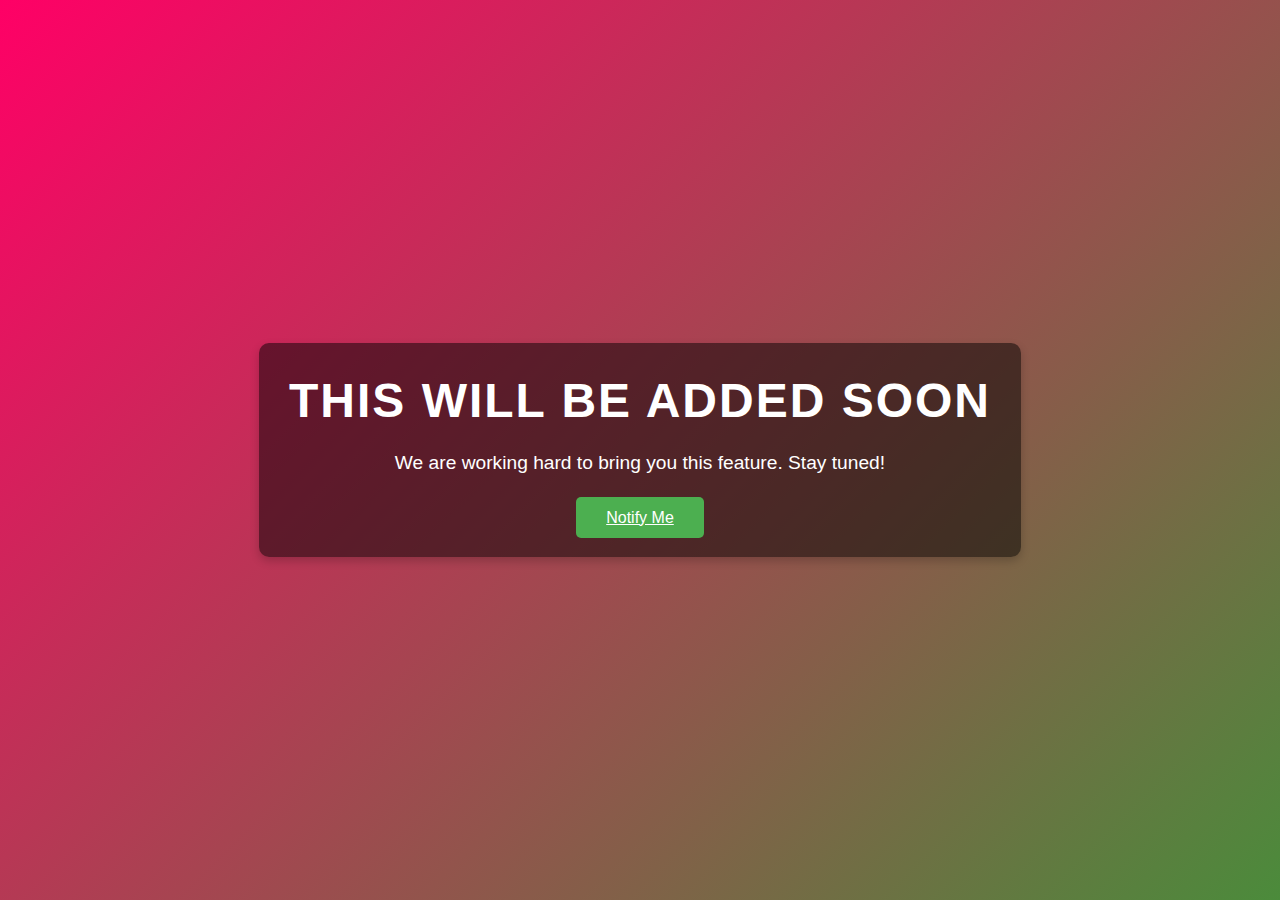
<file: page.html>
<!DOCTYPE html>
<html lang="en">
  <head>
    <meta charset="UTF-8" />
    <meta name="viewport" content="width=device-width, initial-scale=1.0" />
    <title>Coming Soon</title>
    <style>
      * {
        margin: 0;
        padding: 0;
        box-sizing: border-box;
      }

      body {
        font-family: "Arial", sans-serif;
        background: linear-gradient(135deg, #f06, #4b8b3b);
        height: 100vh;
        display: flex;
        justify-content: center;
        align-items: center;
        text-align: center;
        color: white;
      }

      .container {
        padding: 30px;
        background-color: rgba(0, 0, 0, 0.5);
        border-radius: 10px;
        box-shadow: 0px 4px 10px rgba(0, 0, 0, 0.2);
      }

      h1 {
        font-size: 3rem;
        margin-bottom: 20px;
        text-transform: uppercase;
        letter-spacing: 2px;
      }

      p {
        font-size: 1.2rem;
        margin-bottom: 30px;
        line-height: 1.6;
      }

      .btn {
        background-color: #4caf50;
        color: white;
        border: none;
        padding: 12px 30px;
        font-size: 1rem;
        border-radius: 5px;
        cursor: pointer;
        transition: background-color 0.3s ease;
      }

      .btn:hover {
        background-color: #45a049;
      }
    </style>
  </head>
  <body>
    <div class="container">
      <h1>This will be added soon</h1>
      <p>We are working hard to bring you this feature. Stay tuned!</p>
      <a href="#" class="btn">Notify Me</a>
    </div>
  </body>
</html>
</file>
